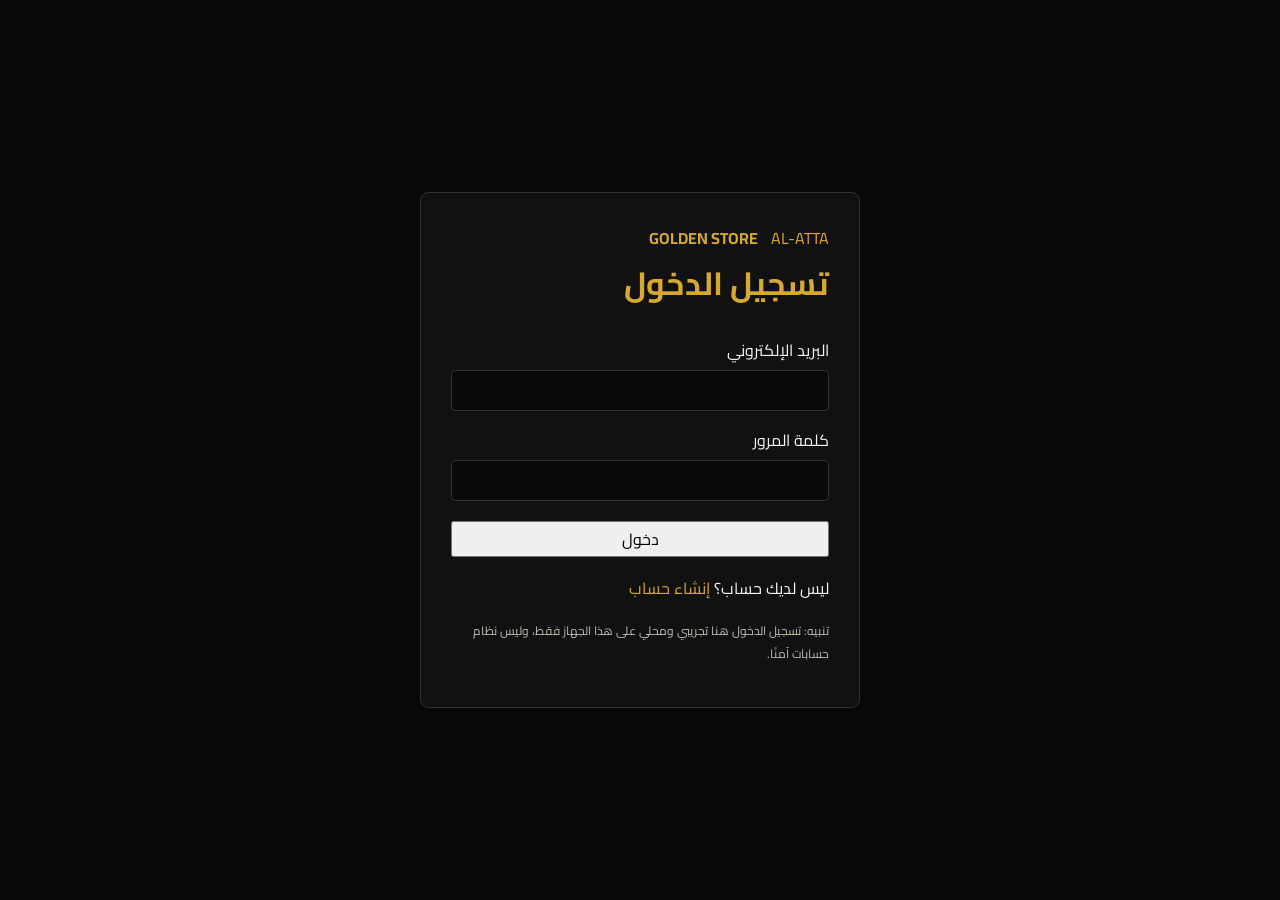
<file: login.html>
<!doctype html><html lang="ar" dir="rtl"><head><meta charset="utf-8"><meta name="viewport" content="width=device-width,initial-scale=1"><title>تسجيل الدخول | AL-ATTA</title><link rel="stylesheet" href="css/style.css"></head><body><div class="auth-wrap"><form class="auth-card" id="loginForm"><a class="brand" href="index.html">AL-ATTA <b>GOLDEN STORE</b></a><h1>تسجيل الدخول</h1><label>البريد الإلكتروني</label><input id="email" type="email" required><label>كلمة المرور</label><input id="password" type="password" required><button class="gold-btn" type="submit">دخول</button><p>ليس لديك حساب؟ <a href="register.html">إنشاء حساب</a></p><p class="muted">تنبيه: تسجيل الدخول هنا تجريبي ومحلي على هذا الجهاز فقط، وليس نظام حسابات آمنًا.</p></form></div><script>document.getElementById('loginForm').addEventListener('submit',e=>{e.preventDefault();const u=JSON.parse(localStorage.getItem('atta_demo_user')||'null');if(u&&u.email===email.value&&u.password===password.value){location.href='index.html'}else alert('بيانات الدخول غير صحيحة أو لا يوجد حساب تجريبي.');});</script></body></html>
</file>
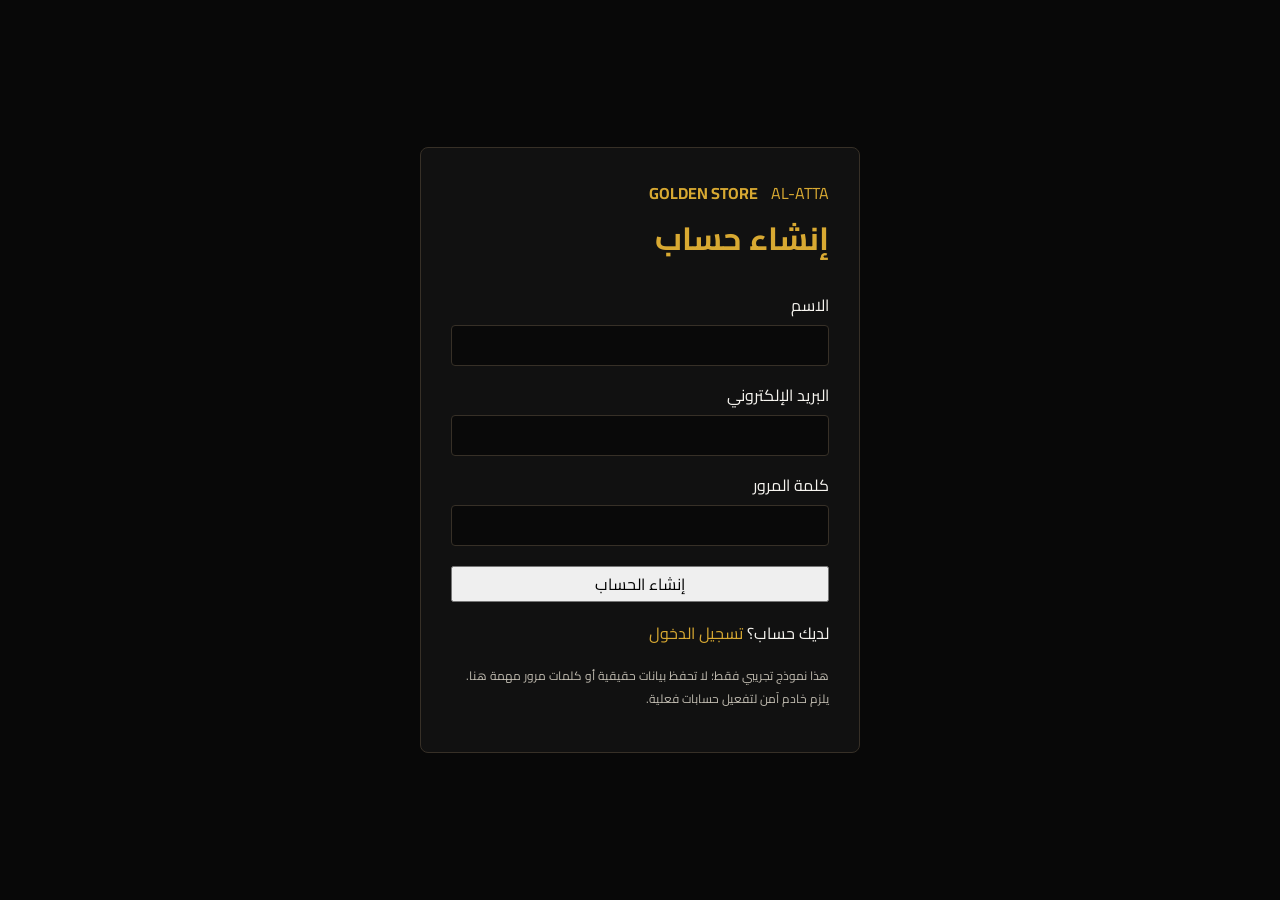
<file: register.html>
<!doctype html><html lang="ar" dir="rtl"><head><meta charset="utf-8"><meta name="viewport" content="width=device-width,initial-scale=1"><title>إنشاء حساب | AL-ATTA</title><link rel="stylesheet" href="css/style.css"></head><body><div class="auth-wrap"><form class="auth-card" id="registerForm"><a class="brand" href="index.html">AL-ATTA <b>GOLDEN STORE</b></a><h1>إنشاء حساب</h1><label>الاسم</label><input id="name" required><label>البريد الإلكتروني</label><input id="email" type="email" required><label>كلمة المرور</label><input id="password" type="password" minlength="6" required><button class="gold-btn" type="submit">إنشاء الحساب</button><p>لديك حساب؟ <a href="login.html">تسجيل الدخول</a></p><p class="muted">هذا نموذج تجريبي فقط؛ لا تحفظ بيانات حقيقية أو كلمات مرور مهمة هنا. يلزم خادم آمن لتفعيل حسابات فعلية.</p></form></div><script>document.getElementById('registerForm').addEventListener('submit',e=>{e.preventDefault();localStorage.setItem('atta_demo_user',JSON.stringify({name:name.value,email:email.value,password:password.value}));alert('تم إنشاء حساب تجريبي على هذا الجهاز.');location.href='index.html'});</script></body></html>
</file>
<file: css/style.css>
@import url('https://fonts.googleapis.com/css2?family=Cairo:wght@400;500;600;700;800;900&display=swap');
:root{--bg:#080808;--panel:#111;--gold:#d8a932;--gold2:#f6cf70;--text:#f7f5f0;--muted:#c2bdb2;--line:#373027}
*{box-sizing:border-box}html{scroll-behavior:smooth;scroll-padding-top:90px}body{margin:0;background:var(--bg);color:var(--text);font-family:Cairo,Arial,sans-serif}a{color:inherit;text-decoration:none}button{font:inherit;cursor:pointer}
.site-header{height:86px;padding:0 clamp(18px,4.5vw,76px);display:flex;align-items:center;justify-content:space-between;gap:28px;background:#090909;border-bottom:1px solid #39332a;position:sticky;top:0;z-index:20}
.brand{display:flex;align-items:center;gap:13px;min-width:245px}.brand-symbol{width:62px;height:58px;display:grid;place-items:center;position:relative;color:var(--gold);font-size:48px}.brand-symbol:after{content:"";position:absolute;width:46px;height:46px;border:2px solid var(--gold);transform:rotate(45deg);border-radius:9px 2px 9px 2px;opacity:.85}.brand-symbol i{z-index:1;font-size:38px}.brand-symbol b{position:absolute;width:7px;height:7px;background:var(--gold2);top:0;right:19px;transform:rotate(45deg)}.brand-copy strong{font-size:21px;white-space:nowrap}.brand-copy em{font-style:normal;color:var(--gold)}.brand-copy small{display:block;letter-spacing:2px;font-size:12px;direction:ltr;text-align:right;font-weight:700}
.main-nav{display:flex;align-items:center;justify-content:center;gap:clamp(15px,2.6vw,42px);flex:1}.main-nav a{font-size:14px;font-weight:700;white-space:nowrap;color:#eee;padding:29px 0 24px;position:relative}.main-nav a:hover,.main-nav a.active{color:var(--gold2)}.main-nav a.active:after{content:"";position:absolute;bottom:13px;right:0;left:0;height:4px;border-radius:5px;background:var(--gold)}
.header-actions{display:flex;align-items:center;gap:25px;border-left:1px solid #766d5b;padding-left:26px}.header-actions>a,.cart-icon{font-size:22px;color:#f4f0e7;background:none;border:0;position:relative}.header-actions>a:hover,.cart-icon:hover{color:var(--gold)}.cart-icon span{position:absolute;top:-10px;right:-12px;background:var(--gold2);color:#17120a;border-radius:50%;min-width:21px;height:21px;font-size:11px;font-weight:900;display:grid;place-items:center}.mobile-menu{display:none;background:none;border:1px solid var(--gold);color:var(--gold);padding:8px 11px;border-radius:5px}
.hero-banner{min-height:318px;position:relative;display:flex;align-items:center;overflow:hidden;border-bottom:1px solid #65502b;background:radial-gradient(ellipse at 22% 50%,#4a3214 0,transparent 45%),linear-gradient(90deg,#080808 0%,#100d08 55%,#080808 100%)}
.hero-photo{position:absolute;inset:0 auto 0 0;width:52%;overflow:hidden}.hero-photo:after{content:"";position:absolute;inset:0;background:linear-gradient(90deg,transparent 45%,#090909 100%),linear-gradient(0deg,#08080830,#08080820)}.hero-photo img{width:100%;height:100%;object-fit:cover;object-position:center 45%;filter:saturate(1.1) contrast(1.05)}
.hero-content{position:relative;z-index:2;width:58%;margin-right:7.5%;margin-left:auto;text-align:right;padding:35px 0}.hero-kicker{color:var(--gold2);font-size:13px;letter-spacing:2px}.hero-content h1{font-size:clamp(25px,2.6vw,39px);line-height:1.55;margin:5px 0 13px;font-weight:900}.hero-content h1 em{font-style:normal;color:var(--gold)}.hero-content p{font-size:16px;line-height:1.9;color:#ddd;margin:0 0 20px}.hero-buttons{display:flex;gap:15px}.btn-gold,.btn-outline{height:48px;min-width:180px;padding:0 22px;display:inline-flex;align-items:center;justify-content:center;gap:11px;border-radius:11px;font-weight:800}.btn-gold{background:linear-gradient(120deg,#f4ca69,#d99f25);color:#171109;border:1px solid #f6d57d}.btn-outline{border:1px solid var(--gold);color:#f8f2e7;background:#090909aa}.btn-gold:hover{filter:brightness(1.08)}.btn-outline:hover{background:#20190e}.gold-swoosh{position:absolute;bottom:-28px;left:-20px;width:24%;height:70px;border-bottom:15px solid var(--gold);border-radius:0 0 90% 30%;transform:rotate(-8deg);opacity:.8}
.category-grid{max-width:1400px;margin:17px auto 26px;padding:0 24px;display:grid;grid-template-columns:repeat(4,1fr);gap:20px}.category-card{height:122px;border:1px solid #484039;border-radius:20px;background:linear-gradient(145deg,#191919,#0c0c0c);box-shadow:inset 0 -3px 0 #5a4524,0 8px 18px #0008;display:flex;flex-direction:column;align-items:center;justify-content:center;gap:7px;transition:.2s}.category-card i{font-size:42px;color:var(--gold);filter:drop-shadow(0 0 7px #b27a1b66)}.category-card strong{font-size:18px}.category-card:hover{border-color:var(--gold);transform:translateY(-3px)}
.benefits{max-width:1400px;margin:0 auto 30px;padding:13px 24px;border:1px solid var(--gold);border-radius:40px;background:radial-gradient(ellipse at center,#302311,#100e0a 70%);display:grid;grid-template-columns:repeat(4,1fr)}.benefit{display:flex;align-items:center;justify-content:center;gap:16px;min-height:58px;border-left:1px solid var(--gold)}.benefit:last-child{border-left:0}.benefit i{font-size:38px;color:var(--gold)}.benefit span{display:flex;flex-direction:column}.benefit b{font-size:16px}.benefit small{font-size:13px;color:#ddd}
.catalog{max-width:1400px;margin:auto;padding:35px 25px 55px}.section-head{display:flex;justify-content:space-between;align-items:end;margin-bottom:22px}.eyebrow{color:var(--gold);font-size:12px;letter-spacing:2px}.section-head h2,.about-copy h2{margin:5px 0;font-size:30px}.muted{color:var(--muted);font-size:12px}.filters{display:flex;gap:12px;margin-bottom:25px}.search{display:flex;align-items:center;gap:10px;flex:1;background:var(--panel);border:1px solid var(--line);padding:0 15px;border-radius:7px;color:var(--gold)}.search input{width:100%;background:transparent;border:0;outline:0;color:white;padding:13px 0;font:inherit}.filters select{background:var(--panel);color:var(--text);border:1px solid var(--line);border-radius:7px;padding:0 15px;font:inherit}
.products{display:grid;grid-template-columns:repeat(4,minmax(0,1fr));gap:20px}.product{background:#111;border:1px solid #332b20;border-radius:10px;overflow:hidden;transition:.25s}.product:hover{transform:translateY(-5px);border-color:#9a762e;box-shadow:0 12px 30px #0008}.product img{width:100%;height:235px;object-fit:cover;background:#211d16;display:block}.product-info{padding:15px}.product-info h3{margin:0 0 5px;font-size:16px}.category{color:var(--muted);font-size:12px}.product-bottom{display:flex;align-items:center;justify-content:space-between;margin-top:14px}.price{color:var(--gold2);font-weight:800}.actions{display:flex;gap:8px}.icon-btn{width:36px;height:36px;border:1px solid var(--line);background:#0b0b0b;color:#c8c0b0;border-radius:5px}.icon-btn.active{color:#e36b6b;border-color:#8d3d3d}.add-btn{background:var(--gold);border:0;border-radius:5px;padding:8px 12px;color:#17120a;font-weight:700;font-size:12px}.empty{text-align:center;color:var(--muted);padding:35px 5px}
.about-section{max-width:1400px;margin:0 auto 55px;padding:10px 30px 30px;display:grid;grid-template-columns:1fr 1fr;gap:70px;align-items:center;position:relative}.about-photo{height:220px;max-width:620px;border:1px solid var(--gold);border-radius:22px;overflow:hidden;box-shadow:-28px 18px 0 -8px #d6a32e}.about-photo img{width:100%;height:100%;object-fit:cover}.about-copy{position:relative;z-index:1}.about-copy h2{font-size:30px}.about-copy p{font-size:16px;line-height:2;color:#ddd;max-width:570px}.about-copy .btn-outline{min-width:150px;height:45px}.about-watermark{position:absolute;left:15px;bottom:5px;font-size:125px;color:#6f501d;opacity:.3;transform:rotate(-12deg)}
footer{text-align:center;padding:22px;color:#a49a86;font-size:12px;border-top:1px solid var(--line)}
.overlay{display:none;position:fixed;inset:0;background:#0009;z-index:28}.overlay.show{display:block}.drawer{position:fixed;z-index:29;top:0;bottom:0;left:0;width:min(420px,92vw);background:#111;padding:22px;transform:translateX(-105%);transition:.25s;overflow:auto;border-right:1px solid var(--line)}.drawer.open{transform:translateX(0)}.drawer-head{display:flex;justify-content:space-between;align-items:center;border-bottom:1px solid var(--line)}.drawer-head button{background:none;border:0;color:var(--gold);font-size:30px}.cart-line{display:flex;gap:12px;padding:15px 0;border-bottom:1px solid var(--line)}.cart-line img{width:72px;height:72px;object-fit:cover}.cart-line h4{margin:0 0 5px}.qty{display:flex;gap:10px;align-items:center;margin-top:8px}.qty button{background:#292318;color:var(--gold);border:1px solid var(--line);padding:2px 9px}.drawer-foot{position:sticky;bottom:-22px;background:#111;padding:16px 0}.total{display:flex;justify-content:space-between;font-size:18px}.total strong{color:var(--gold)}
.auth-wrap{min-height:100vh;display:grid;place-items:center;padding:20px}.auth-card{width:min(440px,100%);background:#111;border:1px solid var(--line);padding:30px;border-radius:8px}.auth-card h1{color:var(--gold);margin-top:0}.auth-card label{display:block;margin:14px 0 5px}.auth-card input{width:100%;padding:12px;background:#090909;border:1px solid var(--line);color:white;border-radius:4px}.auth-card button{width:100%;margin-top:20px}.auth-card a{color:var(--gold)}
@media(max-width:1050px){.site-header{gap:15px;padding-inline:20px}.brand{min-width:205px}.brand-copy strong{font-size:18px}.main-nav{gap:15px}.main-nav a{font-size:12px}.header-actions{gap:15px;padding-left:15px}.products{grid-template-columns:repeat(3,minmax(0,1fr))}.hero-content{width:56%;margin-right:4%}}
@media(max-width:760px){.site-header{height:auto;min-height:76px;flex-wrap:wrap;padding:9px 15px;gap:8px}.brand{min-width:0;flex:1}.brand-symbol{width:46px;height:46px;font-size:36px}.brand-symbol i{font-size:30px}.brand-symbol:after{width:36px;height:36px}.brand-copy strong{font-size:16px}.brand-copy small{font-size:9px}.header-actions{gap:13px;border:0;padding:0}.header-actions>a,.cart-icon{font-size:19px}.mobile-menu{display:block}.main-nav{display:none;order:5;flex-basis:100%;flex-wrap:wrap;gap:0 20px;justify-content:center;border-top:1px solid #30291c}.main-nav.open{display:flex}.main-nav a{padding:10px 0;font-size:12px}.main-nav a.active:after{bottom:4px}.hero-banner{min-height:390px;align-items:flex-end}.hero-photo{width:100%;height:100%;inset:0}.hero-photo:after{background:linear-gradient(0deg,#080808 0%,#080808e8 14%,#08080840 85%),linear-gradient(90deg,#08080830,#08080830)}.hero-content{width:100%;margin:0;padding:145px 22px 28px;text-align:center}.hero-content h1{font-size:25px}.hero-content p{font-size:14px}.hero-buttons{justify-content:center;gap:9px}.btn-gold,.btn-outline{min-width:0;height:43px;padding:0 13px;font-size:12px}.desktop-only{display:none}.category-grid{grid-template-columns:repeat(2,1fr);gap:11px;padding:0 14px;margin:14px auto 20px}.category-card{height:100px;border-radius:14px}.category-card i{font-size:32px}.category-card strong{font-size:15px}.benefits{margin:0 14px 20px;padding:8px;border-radius:18px;grid-template-columns:repeat(2,1fr);gap:5px}.benefit{justify-content:flex-start;padding:8px 10px;gap:10px;border:0;min-height:55px}.benefit:nth-child(odd){border-left:1px solid #6b5125}.benefit i{font-size:26px}.benefit b{font-size:13px}.benefit small{font-size:11px}.catalog{padding:25px 14px 40px}.section-head h2,.about-copy h2{font-size:23px}.products{grid-template-columns:repeat(2,minmax(0,1fr));gap:10px}.product img{height:150px}.product-info{padding:9px}.product-info h3{font-size:13px}.add-btn{padding:7px;font-size:10px}.icon-btn{width:30px;height:30px}.filters{flex-direction:column}.filters select{padding:10px}.about-section{grid-template-columns:1fr;gap:28px;padding:10px 18px 30px;margin-bottom:25px}.about-photo{height:190px;max-width:none;margin-left:15px}.about-copy h2{margin-top:8px}.about-copy p{font-size:14px}.about-watermark{font-size:80px;left:0;bottom:0}}
@media(max-width:380px){.brand-copy strong{font-size:14px}.header-actions{gap:9px}.hero-buttons{flex-direction:column;align-items:center}.hero-buttons a{width:190px}.products{gap:8px}.product img{height:130px}}
</file>
